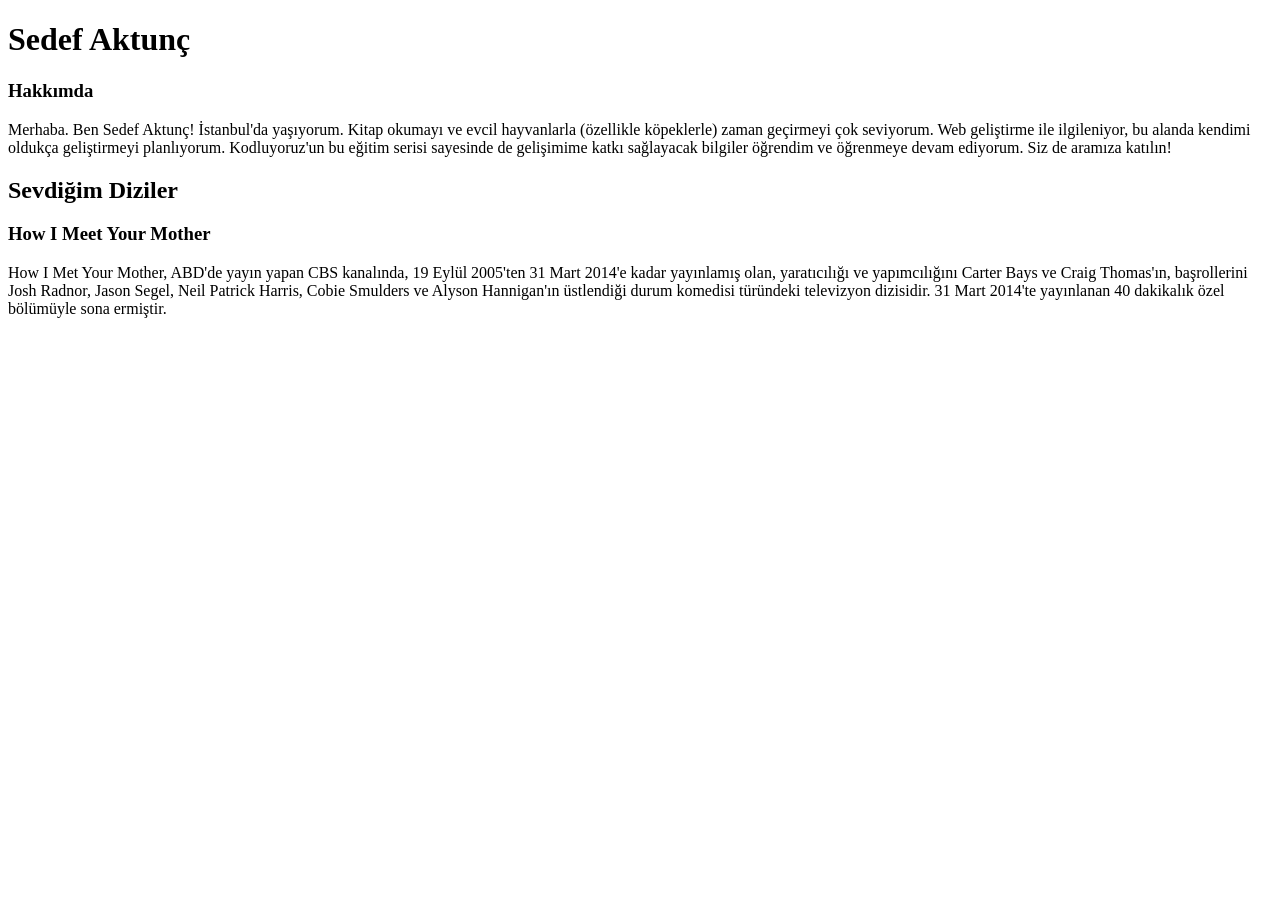
<file: HtmlÖdev1/index.html>
<!DOCTYPE html>
<html lang="en">
  <head>
    <meta charset="UTF-8" />
    <meta http-equiv="X-UA-Compatible" content="IE=edge" />
    <meta name="viewport" content="width=device-width, initial-scale=1.0" />
    <title>Document</title>
  </head>
  <body>
    <h1>Sedef Aktunç</h1>
    <div class="aboutMe">
      <h3>Hakkımda</h3>
      <p>
        Merhaba. Ben Sedef Aktunç! İstanbul'da yaşıyorum. Kitap okumayı ve evcil
        hayvanlarla (özellikle köpeklerle) zaman geçirmeyi çok seviyorum. Web
        geliştirme ile ilgileniyor, bu alanda kendimi oldukça geliştirmeyi
        planlıyorum. Kodluyoruz'un bu eğitim serisi sayesinde de gelişimime
        katkı sağlayacak bilgiler öğrendim ve öğrenmeye devam ediyorum. Siz de
        aramıza katılın!
      </p>
    </div>
    <div class="favorites">
      <h2>Sevdiğim Diziler</h2>
      <div class="tvSeries">
        <h3>How I Meet Your Mother</h3>
        <p>
          How I Met Your Mother, ABD'de yayın yapan CBS kanalında, 19 Eylül
          2005'ten 31 Mart 2014'e kadar yayınlamış olan, yaratıcılığı ve
          yapımcılığını Carter Bays ve Craig Thomas'ın, başrollerini Josh
          Radnor, Jason Segel, Neil Patrick Harris, Cobie Smulders ve Alyson
          Hannigan'ın üstlendiği durum komedisi türündeki televizyon dizisidir.
          31 Mart 2014'te yayınlanan 40 dakikalık özel bölümüyle sona ermiştir.
        </p>
      </div>
    </div>
  </body>
</html>
</file>
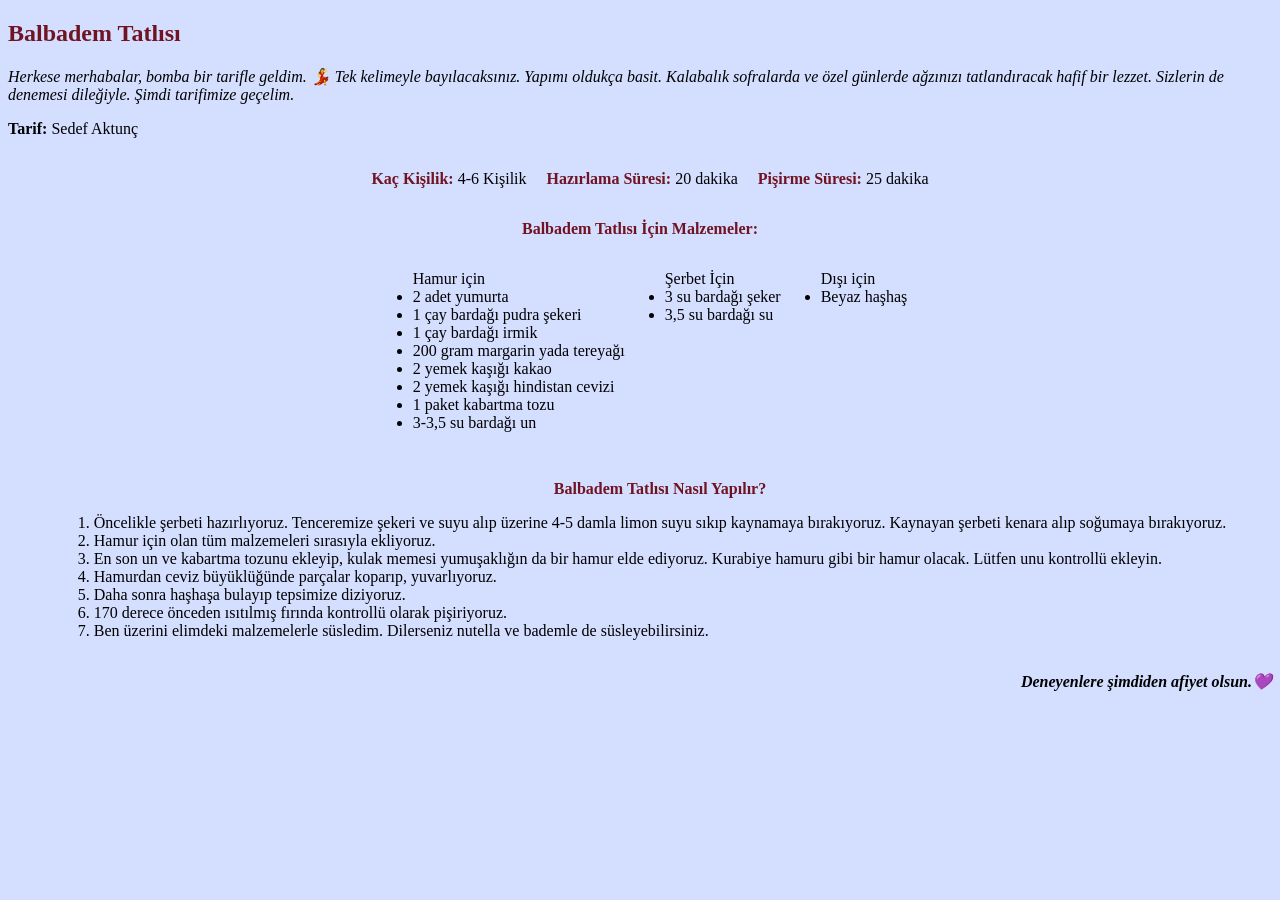
<file: HtmlÖdev4/index.html>
<!DOCTYPE html>
<html lang="en">
  <head>
    <meta charset="UTF-8" />
    <meta http-equiv="X-UA-Compatible" content="IE=edge" />
    <meta name="viewport" content="width=device-width, initial-scale=1.0" />
    <title>Document</title>
    <link rel="stylesheet" href="index.css" />
  </head>
  <body>
    <header>
      <h2>Balbadem Tatlısı</h2>
      <p style="font-style: italic">
        Herkese merhabalar, bomba bir tarifle geldim. 💃 Tek kelimeyle
        bayılacaksınız. Yapımı oldukça basit. Kalabalık sofralarda ve özel
        günlerde ağzınızı tatlandıracak hafif bir lezzet. Sizlerin de denemesi
        dileğiyle. Şimdi tarifimize geçelim.
      </p>
      <p><b>Tarif:</b> Sedef Aktunç</p>
    </header>
    <main>
      <div class="preparation">
        <p><b>Kaç Kişilik:</b> 4-6 Kişilik</p>
        <p><b>Hazırlama Süresi:</b> 20 dakika</p>
        <p><b>Pişirme Süresi:</b> 25 dakika</p>
      </div>
      <p class="necessaries">Balbadem Tatlısı İçin Malzemeler:</p>
      <div class="ingredients">
        <ul>
          Hamur için
          <li>2 adet yumurta</li>
          <li>1 çay bardağı pudra şekeri</li>
          <li>1 çay bardağı irmik</li>
          <li>200 gram margarin yada tereyağı</li>
          <li>2 yemek kaşığı kakao</li>
          <li>2 yemek kaşığı hindistan cevizi</li>
          <li>1 paket kabartma tozu</li>
          <li>3-3,5 su bardağı un</li>
        </ul>
        <ul>
          Şerbet İçin
          <li>3 su bardağı şeker</li>
          <li>3,5 su bardağı su</li>
        </ul>
        <ul>
          Dışı için
          <li>Beyaz haşhaş</li>
        </ul>
      </div>
      <div class="howTo">
        <ol>
          <p>Balbadem Tatlısı Nasıl Yapılır?</p>
          <li>
            Öncelikle şerbeti hazırlıyoruz. Tenceremize şekeri ve suyu alıp
            üzerine 4-5 damla limon suyu sıkıp kaynamaya bırakıyoruz. Kaynayan
            şerbeti kenara alıp soğumaya bırakıyoruz.
          </li>
          <li>Hamur için olan tüm malzemeleri sırasıyla ekliyoruz.</li>
          <li>
            En son un ve kabartma tozunu ekleyip, kulak memesi yumuşaklığın da
            bir hamur elde ediyoruz. Kurabiye hamuru gibi bir hamur olacak.
            Lütfen unu kontrollü ekleyin.
          </li>
          <li>Hamurdan ceviz büyüklüğünde parçalar koparıp, yuvarlıyoruz.</li>
          <li>Daha sonra haşhaşa bulayıp tepsimize diziyoruz.</li>
          <li>
            170 derece önceden ısıtılmış fırında kontrollü olarak pişiriyoruz.
          </li>
          <li>
            Ben üzerini elimdeki malzemelerle süsledim. Dilerseniz nutella ve
            bademle de süsleyebilirsiniz.
          </li>
        </ol>
      </div>
    </main>
    <footer>
      <p>Deneyenlere şimdiden afiyet olsun.💜</p>
    </footer>
  </body>
</html>
</file>
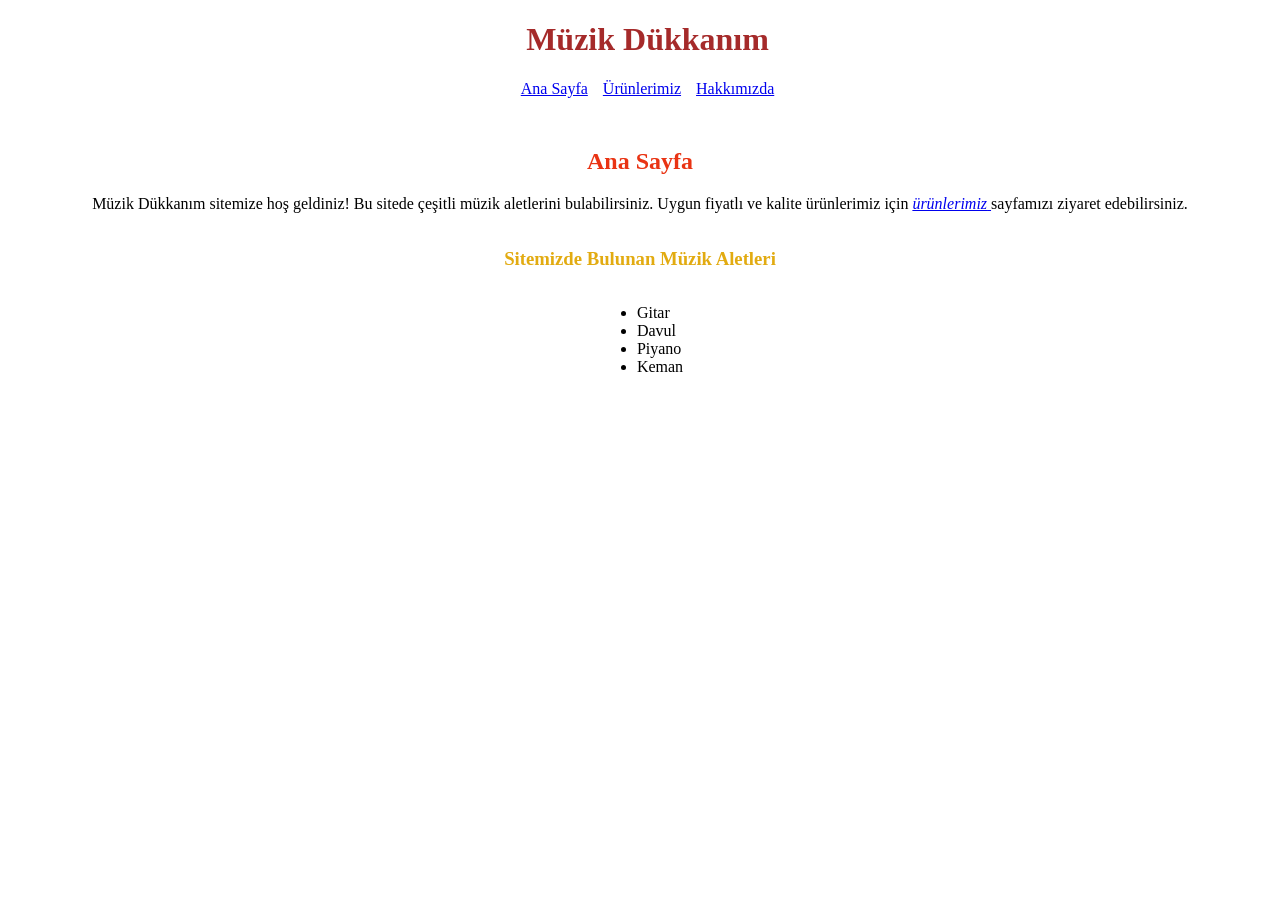
<file: ödev1/index.html>
<!DOCTYPE html>
<html lang="en">
  <head>
    <meta charset="UTF-8" />
    <meta http-equiv="X-UA-Compatible" content="IE=edge" />
    <meta name="viewport" content="width=device-width, initial-scale=1.0" />
    <title>Anasayfa</title>
    <link rel="stylesheet" href="style.css" />
  </head>
  <body>
    <header>
      <h1 class="baslık">Müzik Dükkanım</h1>
    </header>
    <nav>
      <ul class="nav-list">
        <li><a href="index.html">Ana Sayfa</a></li>
        <li><a href="products.html">Ürünlerimiz</a></li>
        <li><a href="aboutUs.html">Hakkımızda</a></li>
      </ul>
    </nav>
    <main>
      <div class="page-container">
        <h2>Ana Sayfa</h2>
        <p>
          Müzik Dükkanım sitemize hoş geldiniz! Bu sitede çeşitli müzik
          aletlerini bulabilirsiniz. Uygun fiyatlı ve kalite ürünlerimiz için
          <a href="products.html"><i>ürünlerimiz</i> </a> sayfamızı ziyaret
          edebilirsiniz.
        </p>
      </div>
      <div class="products">
        <h3>Sitemizde Bulunan Müzik Aletleri</h3>
        <ul class="anasayfalist">
          <li>Gitar</li>
          <li>Davul</li>
          <li>Piyano</li>
          <li>Keman</li>
        </ul>
      </div>
    </main>
  </body>
</html>
</file>
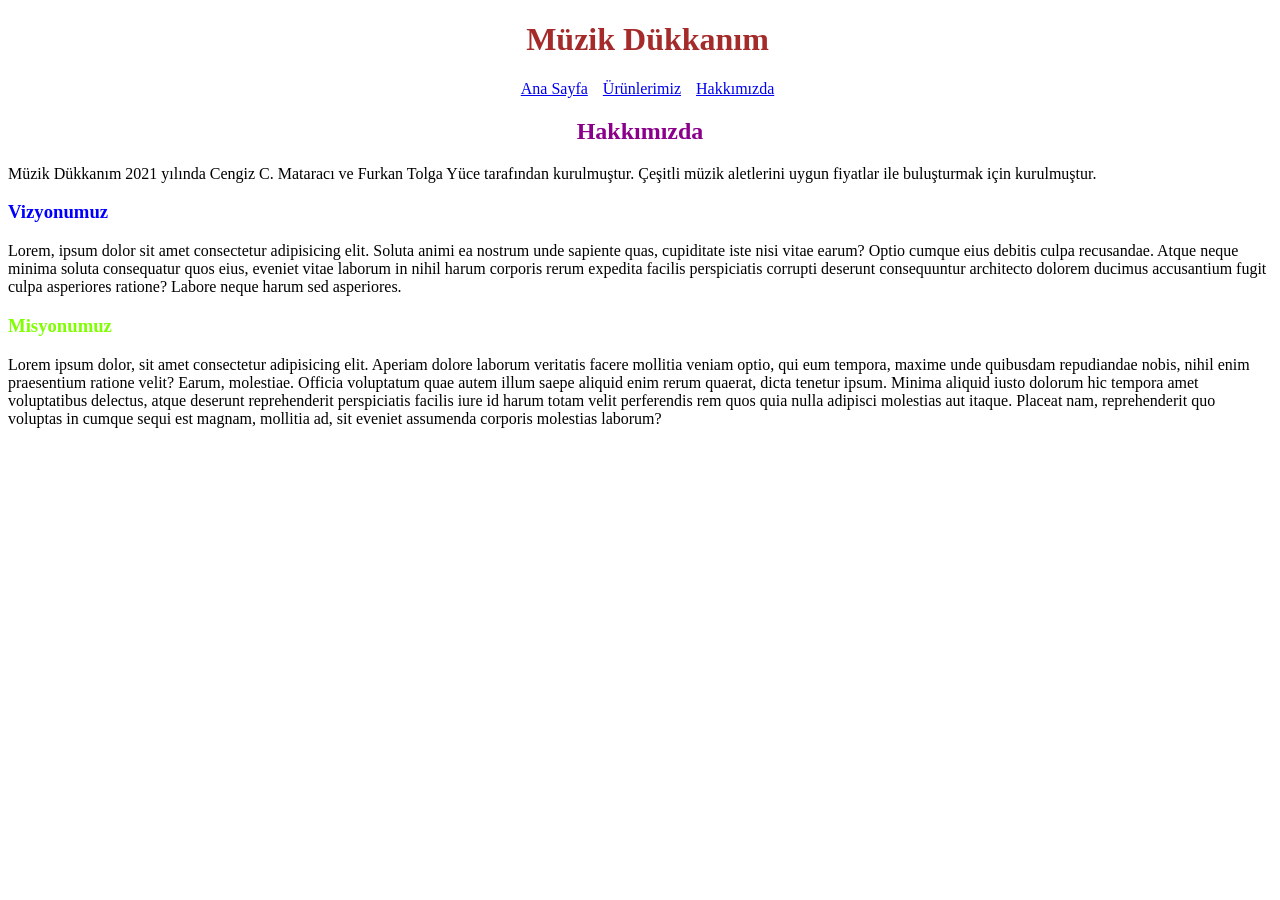
<file: ödev1/aboutUs.html>
<!DOCTYPE html>
<html lang="en">
  <head>
    <meta charset="UTF-8" />
    <meta http-equiv="X-UA-Compatible" content="IE=edge" />
    <meta name="viewport" content="width=device-width, initial-scale=1.0" />
    <title>Hakkımızda</title>
    <link rel="stylesheet" href="style.css" />
  </head>
  <body>
    <header>
      <h1 class="baslık">Müzik Dükkanım</h1>
    </header>
    <nav>
      <ul class="nav-list">
        <li><a href="index.html">Ana Sayfa</a></li>
        <li><a href="products.html">Ürünlerimiz</a></li>
        <li><a href="aboutUs.html">Hakkımızda</a></li>
      </ul>
    </nav>
    <main>
      <div>
        <h2 class="aboutUs-header">Hakkımızda</h2>
        <p>
          Müzik Dükkanım 2021 yılında Cengiz C. Mataracı ve Furkan Tolga Yüce
          tarafından kurulmuştur. Çeşitli müzik aletlerini uygun fiyatlar ile
          buluşturmak için kurulmuştur.
        </p>
      </div>
      <div>
        <h3 style="color: blue">Vizyonumuz</h3>
        <p>
          Lorem, ipsum dolor sit amet consectetur adipisicing elit. Soluta animi
          ea nostrum unde sapiente quas, cupiditate iste nisi vitae earum? Optio
          cumque eius debitis culpa recusandae. Atque neque minima soluta
          consequatur quos eius, eveniet vitae laborum in nihil harum corporis
          rerum expedita facilis perspiciatis corrupti deserunt consequuntur
          architecto dolorem ducimus accusantium fugit culpa asperiores ratione?
          Labore neque harum sed asperiores.
        </p>
      </div>
      <div>
        <h3 style="color: chartreuse">Misyonumuz</h3>
        <p>
          Lorem ipsum dolor, sit amet consectetur adipisicing elit. Aperiam
          dolore laborum veritatis facere mollitia veniam optio, qui eum
          tempora, maxime unde quibusdam repudiandae nobis, nihil enim
          praesentium ratione velit? Earum, molestiae. Officia voluptatum quae
          autem illum saepe aliquid enim rerum quaerat, dicta tenetur ipsum.
          Minima aliquid iusto dolorum hic tempora amet voluptatibus delectus,
          atque deserunt reprehenderit perspiciatis facilis iure id harum totam
          velit perferendis rem quos quia nulla adipisci molestias aut itaque.
          Placeat nam, reprehenderit quo voluptas in cumque sequi est magnam,
          mollitia ad, sit eveniet assumenda corporis molestias laborum?
        </p>
      </div>
    </main>
  </body>
</html>
</file>
<file: HtmlÖdev4/index.css>
body {
  background-color: rgb(212, 222, 255);
}
header > h2 {
  color: rgb(112, 20, 35);
}

main > .preparation {
  display: flex;
  justify-content: center;
  flex-direction: row;
}
main > .preparation > p {
  margin-left: 20px;
}
main > .preparation > p > b {
  color: rgb(112, 20, 35);
}
main > .necessaries {
  text-align: center;
  color: rgb(112, 20, 35);
  font-weight: bolder;
}
main > .ingredients {
  display: flex;
  flex-direction: row;
  align-items: stretch;
  justify-content: center;
}
main > .howTo {
  display: flex;
  justify-content: center;
}
main > .howTo > ol > p {
  color: rgb(112, 20, 35);
  font-weight: bolder;
  text-align: center;
}
footer {
  font-style: italic;
  text-align: end;
  font-weight: bolder;
}
</file>
<file: ödev1/style.css>
.baslık {
  margin-left: 15px;
  text-align: center;
  font-weight: bold;
  color: brown;
}

nav {
  display: flex;
  justify-content: center;
}
nav > .nav-list {
  display: flex;
  list-style: none;
  text-align: center;
  padding: 0;
  margin: 0;
}
nav > .nav-list > li {
  color: rgb(117, 178, 214);
  margin-left: 15px;
}
main > .page-container {
  margin-top: 50px;
  text-align: center;
}
main > .page-container > h2 {
  color: rgb(233, 51, 19);
}
main > .products {
  display: flex;
  flex-direction: column;
  align-content: center;
  align-items: center;
  justify-content: center;
}
main > .products > h3 {
  color: rgb(226, 171, 17);
}
main > .products-header {
  margin-top: 50px;
}
main > .products-header,
.products-list {
  display: flex;
  flex-direction: column;
  align-items: center;
  padding: 0px;
}
main > .products-list > li {
  margin-top: 40px;
}
main > div > .aboutUs-header {
  text-align: center;
  color: darkmagenta;
}
</file>
